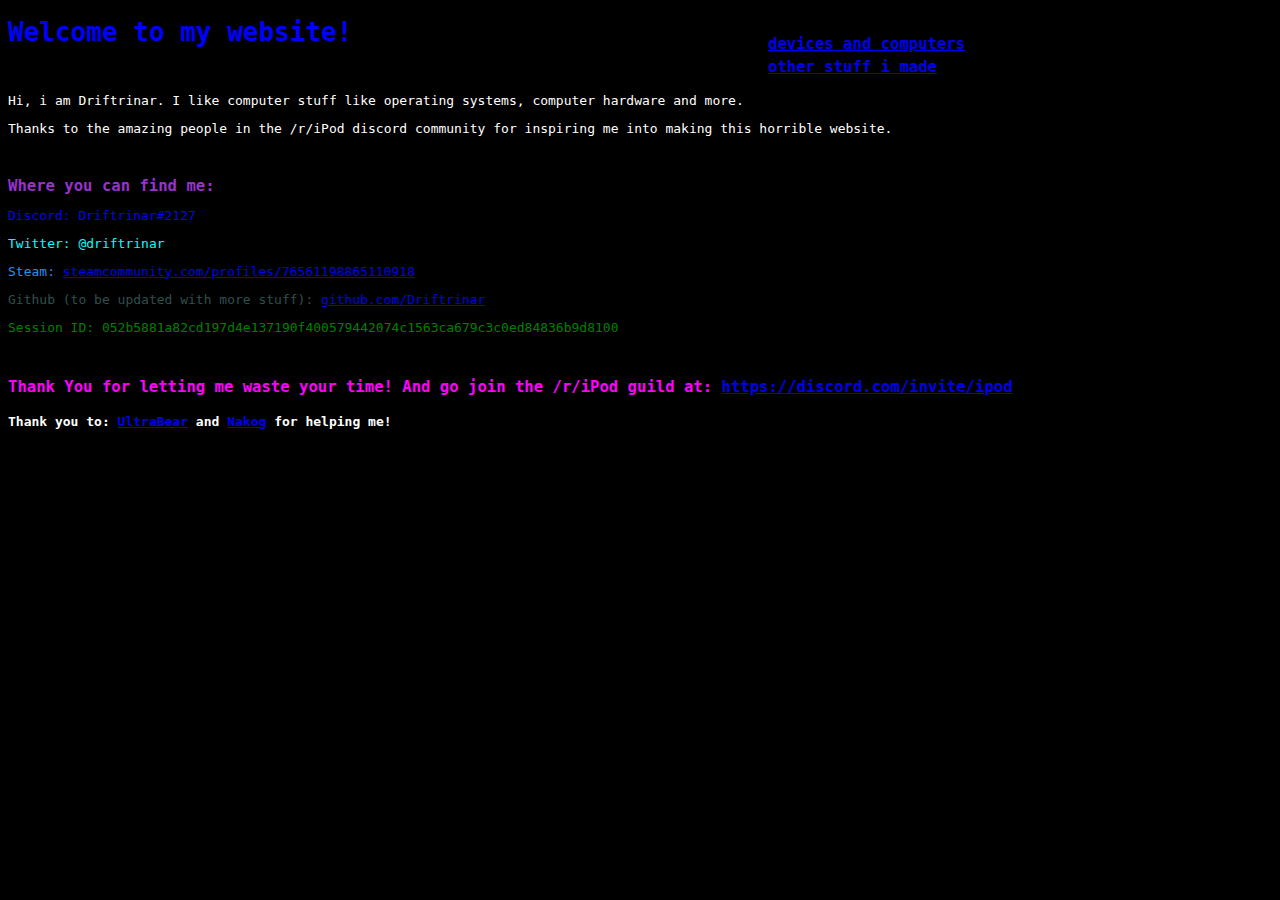
<file: index.html>
<!DOCTYPE html>
<html>
<head>
  <link rel="stylesheet" href="indexstyle.css">
 
  <title>Driftrinar's website </title>
<body>
  <h1>Welcome to my website!</h1>   
  <p>&nbsp;</p>
  <p>Hi, i am Driftrinar. I like computer stuff like operating systems, computer hardware and more. </p>
  <p>Thanks to the amazing people in the /r/iPod discord community for inspiring me into making this horrible website.</p>
 <p>&nbsp;</p>
 <h2>Where you can find me:</h2>
  <p style="color: blue; font-size: medium;" >Discord: Driftrinar#2127</p>
  <p style="color: cyan; font-size: medium;" >Twitter: @driftrinar</p>
  <p style="color:dodgerblue; font-size: medium;">Steam:  <a href=https://steamcommunity.com/profiles/76561198865110918>steamcommunity.com/profiles/76561198865110918</a></p>
  <p style="color: darkslategray; font-size: medium;">Github (to be updated with more stuff): <a href=https://github.com/Driftrinar>github.com/Driftrinar</a></p>
  <p style="color: green; font-size: medium;">Session ID: 052b5881a82cd197d4e137190f400579442074c1563ca679c3c0ed84836b9d8100</p>
  <p>&nbsp;</p>
  <h3> Thank You for letting me waste your time! And go join the /r/iPod guild at:  <a href=https://discord.com/invite/ipod>https://discord.com/invite/ipod</a></h3>
  <h4> Thank you to: <a href=https://ultrabear.xyz>UltraBear</a> and <a href=https://weezer.blue>Nakog</a> for helping me! </h4>
  <h5 class="ok"> <a href=https://driftrinar.xyz/devices>devices and computers</a> </h9>
  <h5 class="otherstuff"> <a href=https://driftrinar.xyz/otherstuff>other stuff i made</a> </h10>
</head>
</body>
</html>
</file>
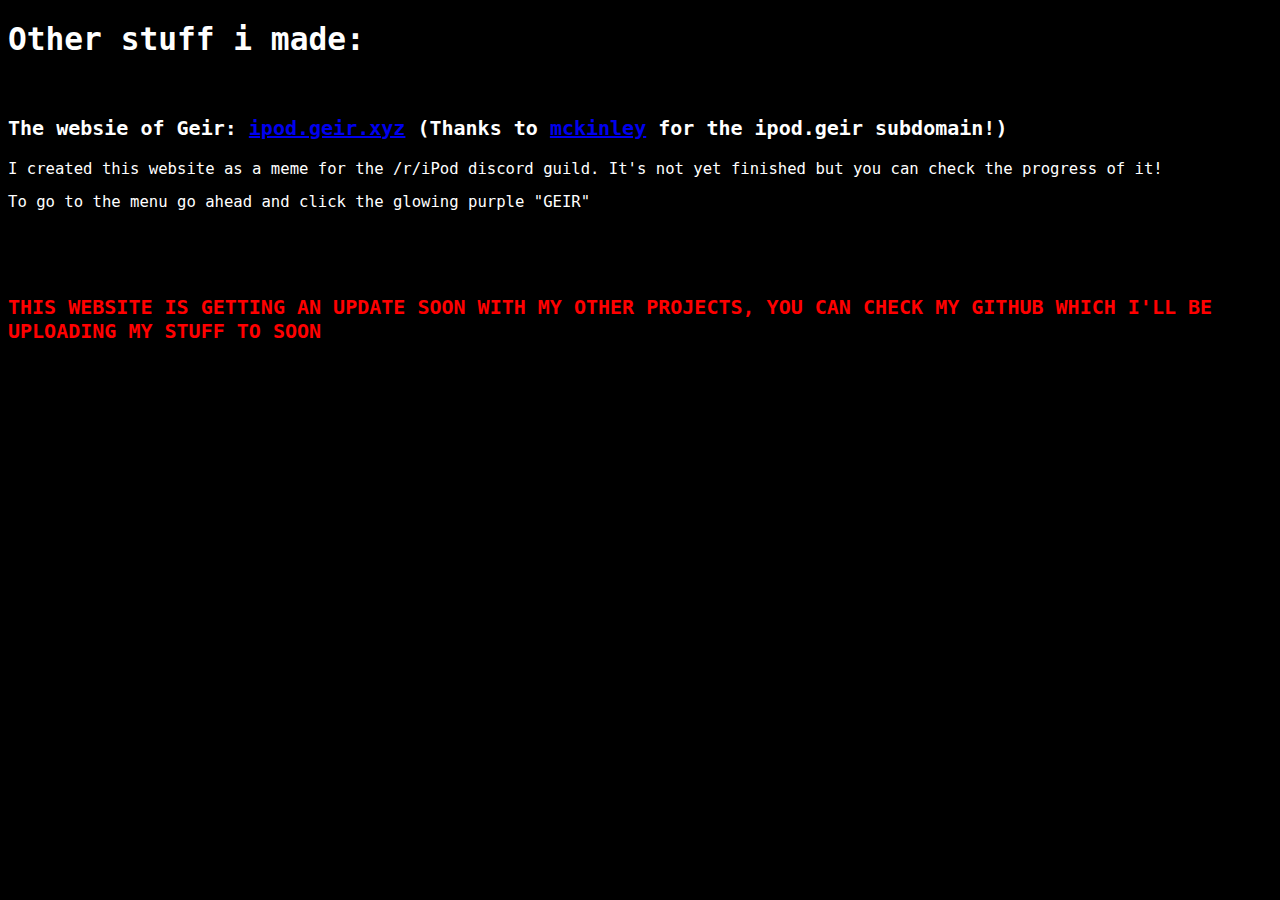
<file: otherstuff.html>
<!DOCTYPE html>
<html>
<head>
<link rel="stylesheet" href="otherstuffsyle.css">
<title>driftrinar other projects</title>
<style>

</style>

</head>
<body>
 <h1>Other stuff i made:</h1> 
 <p>&nbsp;</p>
 <h3>The websie of Geir: <a href=https://ipod.geir.xyz>ipod.geir.xyz</a> (Thanks to <a href=https://mckinley.cc>mckinley</a> for the ipod.geir subdomain!)</h3> 
 <p>I created this website as a meme for the /r/iPod discord guild. It's not yet finished but you can check the progress of it!</p>
 <p>To go to the menu go ahead and click the glowing purple "GEIR"</p>
 <p>&nbsp;</p>
 <p>&nbsp;</p>
 <h2>THIS WEBSITE IS GETTING AN UPDATE SOON WITH MY OTHER PROJECTS, YOU CAN CHECK MY GITHUB WHICH I'LL BE UPLOADING MY STUFF TO SOON</h2>
</body>
</html>
</file>
<file: indexstyle.css>
body {background-color:black ; font-size: medium;}
  p {color: white;}
  h1 {
    color: blue;}
  body {font-size: medium}
  p {font-family: monospace;}
  body {font-family: monospace;}
  body {color: white;}
  h1 {font-family: monospace;}
  h1 {font-size: xx-large;}
  h2 {font-size: larger;}
  h2 {color: darkorchid;}
  h3 {color: fuchsia;}
  h3 {font-size: larger;}
  
  .ok {
    font-size: larger;
    color: blue;
    text-align: center;}
  
  .ok {
    position: absolute;
    top:  1%;
    left: 60%;}

  .otherstuff {
    position: absolute;
    top: 3.5%;
    left: 60%;}

  .otherstuff {
    font-size: larger;
    color:blue;
    text-align: center;}
</file>
<file: otherstuffsyle.css>
body 
{
background-color: black;
color: white;
font-size: larger;
font-family: monospace;
font-style: normal;
}

h2
{
color: red;
font-size: x-large;
font-family: monospace;
font-style: normal;
}

h3
{
color:white;
font-size: x-large;
}
</file>
